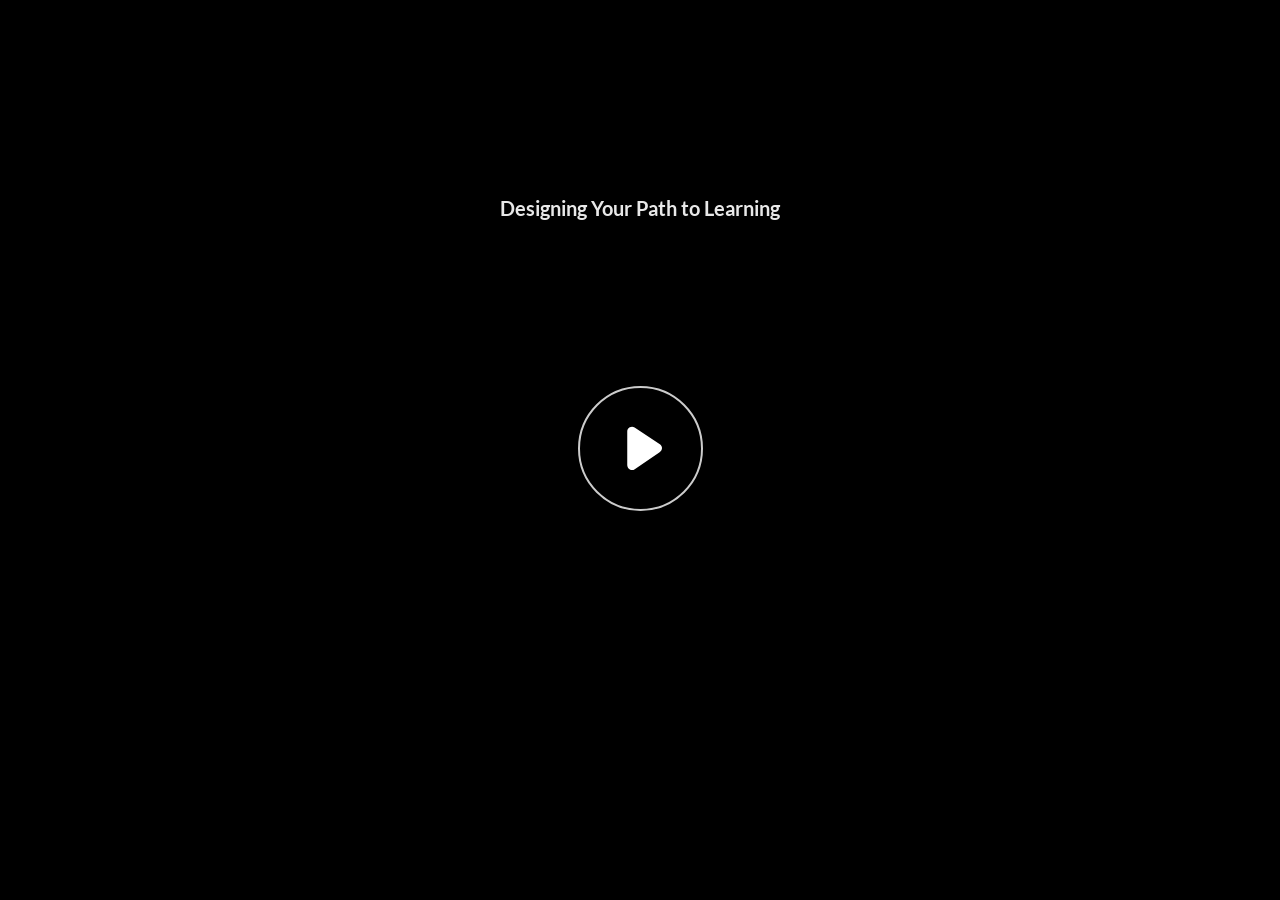
<file: index.html>
﻿<!doctype html>
<html lang="en-US">
<head>
  <meta charset="utf-8">
  <!-- Created using Storyline 360 x64 - http://www.articulate.com  -->
  <!-- version: 3.93.33359.0 -->
  <title>Designing Your Path to Learning</title>
  <meta http-equiv="x-ua-compatible" content="IE=edge"/>
  <meta name="viewport" content="width=device-width,initial-scale=1,user-scalable=no,shrink-to-fit=no,minimal-ui"/>
  <meta name="apple-mobile-web-app-capable" content="yes"/>
  <style>
    html, body { height: 100%; padding: 0; margin: 0 }
    #app { height: 100%; width: 100%; }
  </style>

  <script>
    window.DS = {};
    window.globals = {
      DATA_PATH_BASE: '',
      HAS_FRAME: true,
      HAS_SLIDE: true,

      lmsPresent: false,
      tinCanPresent: false,
      cmi5Present: false,
      aoSupport: false,
      scale: 'noscale',
      captureRc: false,
      browserSize: 'optimal',
      bgColor: '#282828',
      features: 'DropInAcc,DropInBase,DropInCore,DropInInteractions,DropInMisc,DropInVectors,DropInVideo,LayerPresentAsDialog,MultipleQuizTracking,UpdatedThemeEditor',
      themeName: 'unified',
      preloaderColor: '#FFFFFF',
      suppressAnalytics: false,
      productChannel: 'stable',
      publishSource: 'storyline',
      aid: 'aid|eb7e8552-3e13-4edf-966d-9c7c9e89da50',
      cid: '39e8a0a2-c46c-4fed-9044-5785b2eb8d8c',
      playerVersion: '3.93.33359.0',
      publishTimestamp: '2024-11-20T19:00:16.7209871Z',
      maxIosVideoElements: 10,
      connectionSettings: { message: 'You%20are%20offline.%20Trying%20to%20reconnect...', useDarkTheme: false, mode: 'disabled' },
      hasFeature: function(feature) {
        return this.features.split(',').includes(feature);
      },
      
      parseParams: function(qs) {
        if (window.globals.parsedParams != null) {
          return window.globals.parsedParams;
        }
        qs = (qs || window.location.search.substr(1)).split('+').join(' ');
        var params = {},
            tokens,
            re = /[?&]?([^=]+)=([^&]*)/g;

        while (tokens = re.exec(qs)) {
          params[decodeURIComponent(tokens[1]).trim()] =
            decodeURIComponent(tokens[2]).trim();
        }
        window.globals.parsedParams = params;
        return params;
      }

    };
  </script>
  <script>
    var isIe11 = ('ActiveXObject' in window || window.MSBlobBuilder != null)
      && window.msCrypto != null && !window.ActiveXObject;
    if (isIe11) {
      window.globals.unsupportedBrowser = true;
      document.write(atob('[base64]'));
    }
  </script>

  <script>
    if (window.globals.hasFeature('MultiLanguageSinglePackageSupport')) {
      
      
    }
  </script>

  
  <script>window.THREE = { };</script>
  
</head>
<body style="background: #282828" class="cs-HTML theme-unified">
  <!-- 360 -->
  <script>!function(){var e,i=/iPhone/i,o=/iPod/i,n=/iPad/i,t=/\biOS-universal(?:.+)Mac\b/i,r=/\bAndroid(?:.+)Mobile\b/i,a=/Android/i,d=/(?:SD4930UR|\bSilk(?:.+)Mobile\b)/i,p=/Silk/i,l=/Windows Phone/i,u=/\bWindows(?:.+)ARM\b/i,b=/BlackBerry/i,s=/BB10/i,c=/Opera Mini/i,f=/\b(CriOS|Chrome)(?:.+)Mobile/i,h=/Mobile(?:.+)Firefox\b/i,v=function(e){return void 0!==e&&"MacIntel"===e.platform&&"number"==typeof e.maxTouchPoints&&e.maxTouchPoints>1&&"undefined"==typeof MSStream};e=function(e){var m={userAgent:"",platform:"",maxTouchPoints:0};e||"undefined"==typeof navigator?"string"==typeof e?m.userAgent=e:e&&e.userAgent&&(m={userAgent:e.userAgent,platform:e.platform,maxTouchPoints:e.maxTouchPoints||0}):m={userAgent:navigator.userAgent,platform:navigator.platform,maxTouchPoints:navigator.maxTouchPoints||0};var g=m.userAgent,y=g.split("[FBAN");void 0!==y[1]&&(g=y[0]),void 0!==(y=g.split("Twitter"))[1]&&(g=y[0]);var A=function(e){return function(i){return i.test(e)}}(g),w={apple:{phone:A(i)&&!A(l),ipod:A(o),tablet:!A(i)&&(A(n)||v(m))&&!A(l),universal:A(t),device:(A(i)||A(o)||A(n)||A(t)||v(m))&&!A(l)},amazon:{phone:A(d),tablet:!A(d)&&A(p),device:A(d)||A(p)},android:{phone:!A(l)&&A(d)||!A(l)&&A(r),tablet:!A(l)&&!A(d)&&!A(r)&&(A(p)||A(a)),device:!A(l)&&(A(d)||A(p)||A(r)||A(a))||A(/\bokhttp\b/i)},windows:{phone:A(l),tablet:A(u),device:A(l)||A(u)},other:{blackberry:A(b),blackberry10:A(s),opera:A(c),firefox:A(h),chrome:A(f),device:A(b)||A(s)||A(c)||A(h)||A(f)},any:!1,phone:!1,tablet:!1};return w.any=w.apple.device||w.android.device||w.windows.device||w.other.device,w.phone=w.apple.phone||w.android.phone||w.windows.phone,w.tablet=w.apple.tablet||w.android.tablet||w.windows.tablet,w}(),"object"==typeof exports&&"undefined"!=typeof module?module.exports=e:"function"==typeof define&&define.amd?define((function(){return e})):this.isMobile=e}();
    window.isMobile.apple.tablet = window.isMobile.apple.tablet ||
      (navigator.platform === 'MacIntel' && navigator.maxTouchPoints > 1);
    window.isMobile.apple.device = window.isMobile.apple.device || window.isMobile.apple.tablet;
    window.isMobile.tablet = window.isMobile.tablet || window.isMobile.apple.tablet;
    window.isMobile.any = window.isMobile.any || window.isMobile.apple.tablet;
  </script>

  <div id="focus-sink" tabindex="-1"></div>

  <div id="preso"></div>
  <script>
    (function() {

      var classTypes = [ 'desktop', 'mobile', 'phone', 'tablet' ];

      var addDeviceClasses = function(prefix, testObj) {
        var curr, i;
        for (i = 0; i < classTypes.length; i++) {
          curr = classTypes[i];
          if (testObj[curr]) {
            document.body.classList.add(prefix + curr);
          }
        }
      };

      var params = window.globals.parseParams(),
          isDevicePreview = params.devicepreview === '1',
          isPhoneOverride = params.deviceType === 'phone' || (isDevicePreview && params.phone == '1'),
          isTabletOverride = (params.deviceType === 'tablet' || isDevicePreview) && !isPhoneOverride,
          isMobileOverride = isPhoneOverride || isTabletOverride;

      var deviceView = {
        desktop: !window.isMobile.any && !isMobileOverride,
        mobile: window.isMobile.any || isMobileOverride,
        phone: isPhoneOverride || (window.isMobile.phone && !isTabletOverride),
        tablet: isTabletOverride || window.isMobile.tablet
      };

      window.globals.deviceView = deviceView;
      window.isMobile.desktop = !window.isMobile.any;
      window.isMobile.mobile = window.isMobile.any;

      addDeviceClasses('view-', deviceView);

    })();
  </script>
  
  <script src='story_content/triggers.js' type=text/javascript></script>
<script src='story_content/user.js' type=text/javascript></script>
  <div class="slide-loader"></div>

  <script>
    var doc = document, loader = doc.body.querySelector('.slide-loader'); [ 1, 2, 3 ].forEach(function(n) { var d = doc.createElement('div'); d.style.backgroundColor = window.globals.preloaderColor; d.classList.add('mobile-loader-dot'); d.classList.add('dot' + n); loader.appendChild(d); });
  </script>

  <div class="mobile-load-title-overlay" style="display: none">
    <div class="mobile-load-title">Designing Your Path to Learning</div>
  </div>

  <div class="mobile-chrome-warning"></div>

  
<style>
  .warn-connection-dialog {
    display: none;
    background: transparent;
    pointer-events: all;
    position: fixed;
    left: 0;
    top: 0;
    width: 100%;
    height: 100%;
    z-index: 999;
  }

  .warn-connection-content {
    pointer-events: all;
    border-radius: 4px;
    background: white;
    border: 1px solid #E7E7E7;
    color: #333333;
    box-shadow: 0 2px 4px rgba(0, 0, 0, 0.25);
    transition: all 150ms ease-out;
    position: absolute;
    white-space: nowrap;
  }

  .view-phone.is-landscape .warn-connection-content {
    left: 23px;
    bottom: 23px;
  }

  .view-tablet.is-landscape .warn-connection-content {
    left: 50%;
    top: 20px;
    transform: translateX(-50%);
  }

  .view-mobile.is-portrait .warn-connection-content {
    transform: translate(-50%, calc(-100% - 15px));
  }

  .warn-connection-content p {
    display: inline-block;
    margin: 0 8px 0 0;
    line-height: 33px;
    font-size: 11px;
  }

  .warn-connection-content svg {
    position: relative;
    vertical-align: middle;
    margin: 0 2px 2px 8px;
  }

  .view-desktop .warn-connection-content {
    left: 1.5em;
    bottom: 1.5em;
  }

  .view-desktop .warn-connection-content p {
    font-size: 1.1em;
  }

  .is-offline .warn-connection-dialog {
    display: block;
  }

  .is-offline .cs-panel * {
    pointer-events: none !important;
  }

  .is-offline .cs-panel {
    pointer-events: all !important;
  }

  .is-offline #nav-controls * {
    pointer-events: none !important;
  }

  .is-offline #nav-controls {
    pointer-events: all !important;
  }
</style>

<div class="warn-connection-dialog" role="alertdialog" aria-modal="true" tabindex="0" aria-labelledby="warn-connection-message">
  <div class="warn-connection-content">
    <svg width="17" height="15" viewBox="0 0 17 15" xmlns="http://www.w3.org/2000/svg">
      <path fill="#8F0000" stroke="white" d="M16.07,12.98 L15.88,12.23 L9.51,1.21 C8.97,0.26,7.6,0.26,7.06,1.21 L0.69,12.23 C0.15,13.16,0.81,14.36,1.91,14.36 H14.65 C15.47,14.36,16.05,13.7,16.07,12.98 Z"/>
      <path fill="white" stroke="white" d="M8.58,5.5 C8.35,5.28,8.5,5.35,8.21,5.32 C8.09,5.35,7.97,5.49,7.96,5.67 C7.97,5.79,7.98,5.92,7.98,6.04 L7.98,6.04 C7.99,6.17,8,6.31,8.01,6.43 L8.01,6.44 C8.03,6.92,8.06,7.41,8.09,7.9 L8.09,7.9 C8.12,8.39,8.14,8.88,8.17,9.37 C8.17,9.39,8.18,9.42,8.2,9.44 C8.23,9.46,8.25,9.47,8.28,9.47 C8.31,9.47,8.34,9.46,8.35,9.44 C8.37,9.43,8.38,9.4,8.39,9.35 L8.39,9.34 C8.39,9.24,8.4,9.15,8.4,9.05 L8.4,9.05 C8.41,8.96,8.41,8.86,8.42,8.75 C8.43,8.44,8.45,8.12,8.47,7.81 L8.47,7.81 C8.49,7.49,8.51,7.18,8.53,6.87 C8.55,6.46,8.56,6.05,8.59,5.64 L8.6,5.62 C8.6,5.57,8.59,5.53,8.58,5.5 L8.21,5.32 Z"/>
      <circle fill="white" stroke="white" cx="8.3" cy="11.35" r="0.3"/>
    </svg>
    <p id="warn-connection-message">You are offline. Trying to reconnect...</p>
  </div>
</div>

<script>
  (function() {
    window.DS.connection = {
      warningShown: false,
      assets: {},
      loadingAssetGroup: false,
      retryDelay: 500
    };

    var connectionSettings = window.globals.connectionSettings || {};

    var useConnectionMessages = window.AbortController != null &&
      window.location.protocol != 'file:' &&
      connectionSettings.mode === 'normal';

    window.DS.connection.useConnectionMessages = useConnectionMessages;

    var assetCount = 0;
    var checkLoadedId;


    if (useConnectionMessages && connectionSettings != null) {
      var contentEl = document.querySelector('.warn-connection-content');
      var messageEl = contentEl.querySelector('p');

      if (connectionSettings.useDarkTheme) {
        contentEl.style.borderColor = '#BABBBA';
        contentEl.style.backgroundColor = '#282828';
        contentEl.style.color = '#FFFFFF';
      }

      if (connectionSettings.message != null) {
        messageEl.textContent = window.decodeURIComponent(connectionSettings.message);
      }
    }

    function checkAssetsReady() {
      for (var i in DS.connection.assets) {
        if (!DS.connection.assets[i].success) {
          return false;
        }
      }
      return true;
    }

    function stopAssetGroup() {
      if (!useConnectionMessages) { return; }

      assetCount = 0;

      DS.connection.oldAssetGroup = DS.connection.assets;
      DS.connection.assets = {};
      DS.connection.loadingAssetGroup = false;
      clearInterval(checkLoadedId);
    }

    function startAssetGroup() {
      if (!useConnectionMessages) { return; }
      var ticks = 0;
      clearInterval(checkLoadedId);
      checkLoadedId = setInterval(function() {
        var loaded = 0;
        if (assetCount === 0 && loaded === 0) {
          clearInterval(checkLoadedId);
          return;
        }

        for (var i in DS.connection.assets) {
          if (DS.connection.assets[i].success) {
            loaded++;
          }
        }

        if (assetCount === loaded && checkAssetsReady()) {
          for (var i in DS.connection.assets) {
            if (DS.connection.assets[i].action) {
              DS.connection.assets[i].action();
            }
          }
          hideWarning();
          stopAssetGroup();
        }
      }, 100)
    }

    function requiredAsset(url, action, retry, type) {
      if (!useConnectionMessages) { return; }
      if (DS.connection.assets[url]) { return; }

      DS.connection.assets[url] = {
        success: false, action: action, retry: retry, type: type
      };
      assetCount = Object.keys(DS.connection.assets).length;
      if (!DS.connection.loadingAssetGroup) {
        startAssetGroup();
      }
      DS.connection.loadingAssetGroup = true;
    }

    function assetLoaded(url) {
      if (!useConnectionMessages) { return; }
      if (DS.connection.assets[url]) {
        DS.connection.assets[url].success = true;
      }
    }

    function assetFailed(url) {
      if (!useConnectionMessages) { return; }
      if (!DS.connection.assets[url]) {
        if (/\.js$/.test(url) && url.indexOf('transcripts') === -1) {
          setTimeout(function() {
            if (DS.connection.lastSlideLoaded != null) {
              DS.connection.lastSlideLoaded();
            }
          }, DS.connection.retryDelay);
        }
        return;
      }
      if (!DS.connection.warningShown) { showWarning(); }
      if (DS.connection.assets[url].retry) {
        setTimeout(function() {
          if (!DS.connection.assets[url].success) {
            DS.connection.assets[url].retry()
          }
        }, DS.connection.retryDelay);
      }
    }

    function hideWarning() {
      document.body.classList.remove('is-offline');
      DS.connection.warningShown = false;
      enableKeys();
    }
    DS.connection.hideWarning = hideWarning

    function showWarning(btn) {
      document.body.classList.add('is-offline')
      DS.connection.warningShown = true;
      updateWarningPosition();
      disableKeys();
    }

    function updateWarningPosition() {
      if (!DS.connection.warningShown) {
        return;
      }

      var isPortrait = document.body.classList.contains('is-portrait');
      var isMobile = document.body.classList.contains('view-mobile');
      var warningEl = document.querySelector('.warn-connection-content');

      if (isPortrait && isMobile) {
        var slide = document.querySelector('.primary-slide');
        var slideRect = slide != null
          ? slide.getBoundingClientRect()
          : { top: window.innerHeight, left: 0, width: window.innerWidth };

        warningEl.style.top = `${slideRect.top}px`
        warningEl.style.left = `${slideRect.left + slideRect.width / 2}px`
      } else {
        warningEl.style.top = null;
        warningEl.style.left = null;
      }

      window.requestAnimationFrame(updateWarningPosition);
    }

    function onDisableKeyDown(e) {
      e.preventDefault();
      e.stopImmediatePropagation();
    }

    function onDisableKeyUp(e) {
      e.preventDefault();
      e.stopImmediatePropagation();
    }

    var accStyle = document.createElement('style');
    var warnDialogEl = document.querySelector('.warn-connection-dialog');

    function disableKeys() {
      if (DS.views && DS.views.nsStack && DS.views.nsStack.length === 1) {
        DS.views.nsStack[0].tabReachable = false
        DS.views.nsStack[0].updateTabIndex(true, true);
      }

      accStyle.innerHTML = '.acc-shadow-dom { display: none; }';
      document.body.appendChild(accStyle);

      warnDialogEl.parentNode.append(warnDialogEl);
      warnDialogEl.focus();
    }

    function enableKeys() {
      accStyle.remove();
      if (DS.views && DS.views.nsStack && DS.views.nsStack.length === 1 && DS.views.nsStack[0].name === '_frame') {
        DS.views.nsStack[0].tabReachable = true;
        DS.views.nsStack[0].updateTabIndex();
      }
    }

    // these will all be noops if the feature flag isn't set in
    // the data and `window.globals.features`
    DS.connection.requiredAsset = requiredAsset;
    DS.connection.assetLoaded = assetLoaded;
    DS.connection.assetFailed = assetFailed;
    DS.connection.stopAssetGroup = stopAssetGroup;
    DS.connection.startAssetGroup = startAssetGroup;
  })();
</script>


  <script>
    
    if (window.autoSpider && window.vInterfaceObject) {
      document.querySelector('.mobile-load-title-overlay').style.display = 'none';
    }
  </script>

  

  <link rel="stylesheet" href="html5/data/css/output.min.css" data-noprefix/>
</body>
<script src="html5/lib/scripts/bootstrapper.min.js"></script>
</html>
</file>
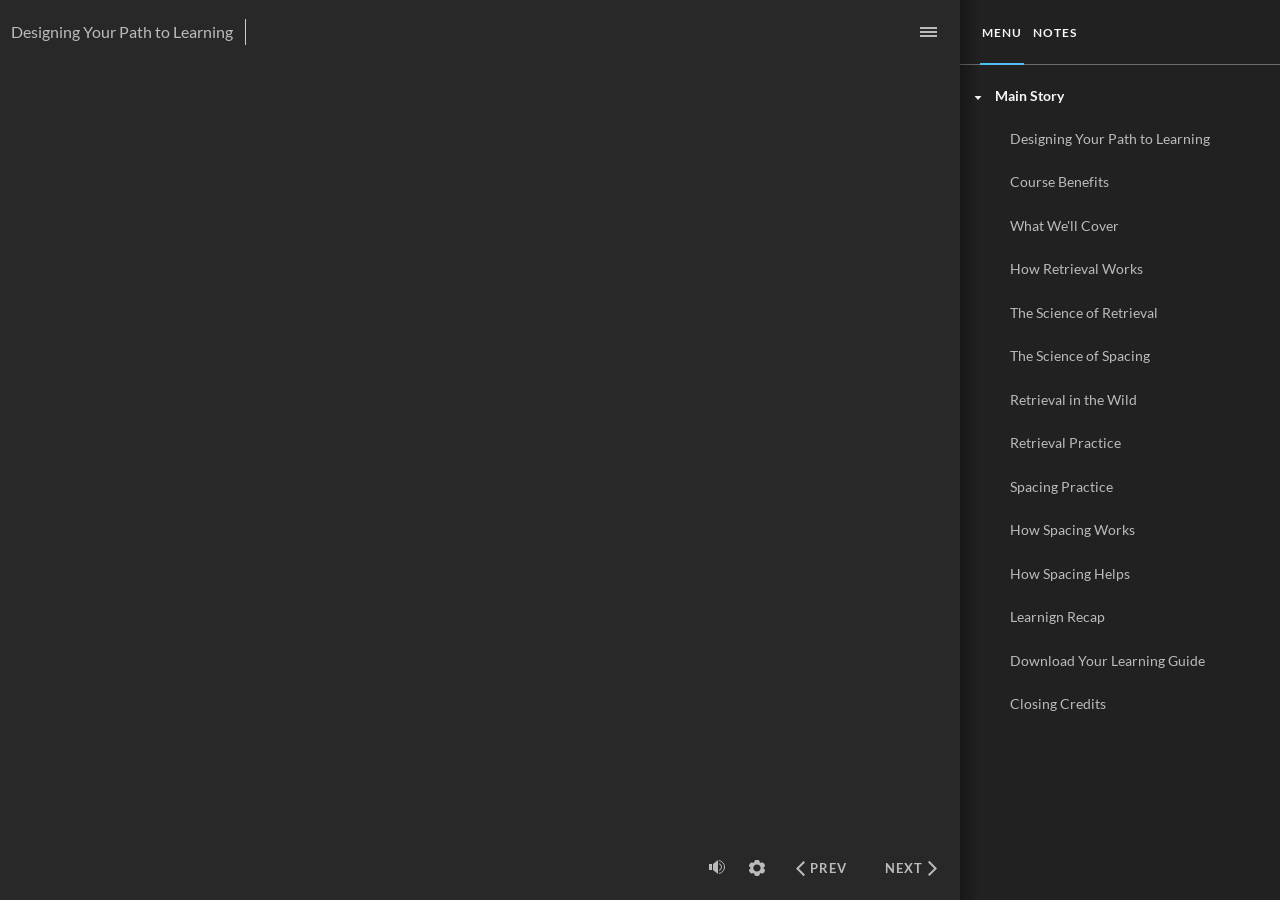
<file: index_lms.html>
<!doctype html>
<html lang="en-US">
<head>
  <meta charset="utf-8">
  <!-- Created using Storyline 360 x64 - http://www.articulate.com  -->
  <!-- version: 3.93.33359.0 -->
  <title>Designing Your Path to Learning</title>
  <meta http-equiv="x-ua-compatible" content="IE=edge"/>
  <meta name="viewport" content="width=device-width,initial-scale=1,user-scalable=no,shrink-to-fit=no,minimal-ui"/>
  <meta name="apple-mobile-web-app-capable" content="yes"/>
  <style>
    html, body { height: 100%; padding: 0; margin: 0 }
    #app { height: 100%; width: 100%; }
  </style>

  <script>
    window.DS = {};
    window.globals = {
      DATA_PATH_BASE: '',
      HAS_FRAME: true,
      HAS_SLIDE: true,

      lmsPresent: true,
      tinCanPresent: false,
      cmi5Present: false,
      aoSupport: false,
      scale: 'noscale',
      captureRc: false,
      browserSize: 'optimal',
      bgColor: '#282828',
      features: 'DropInAcc,DropInBase,DropInCore,DropInInteractions,DropInMisc,DropInVectors,DropInVideo,LayerPresentAsDialog,MultipleQuizTracking,UpdatedThemeEditor',
      themeName: 'unified',
      preloaderColor: '#FFFFFF',
      suppressAnalytics: false,
      productChannel: 'stable',
      publishSource: 'storyline',
      aid: 'aid|eb7e8552-3e13-4edf-966d-9c7c9e89da50',
      cid: '39e8a0a2-c46c-4fed-9044-5785b2eb8d8c',
      playerVersion: '3.93.33359.0',
      publishTimestamp: '2024-11-20T19:00:16.9886658Z',
      maxIosVideoElements: 10,
      connectionSettings: { message: 'You%20are%20offline.%20Trying%20to%20reconnect...', useDarkTheme: false, mode: 'disabled' },
      hasFeature: function(feature) {
        return this.features.split(',').includes(feature);
      },
      
      parseParams: function(qs) {
        if (window.globals.parsedParams != null) {
          return window.globals.parsedParams;
        }
        qs = (qs || window.location.search.substr(1)).split('+').join(' ');
        var params = {},
            tokens,
            re = /[?&]?([^=]+)=([^&]*)/g;

        while (tokens = re.exec(qs)) {
          params[decodeURIComponent(tokens[1]).trim()] =
            decodeURIComponent(tokens[2]).trim();
        }
        window.globals.parsedParams = params;
        return params;
      }

    };
  </script>
  <script>
    var isIe11 = ('ActiveXObject' in window || window.MSBlobBuilder != null)
      && window.msCrypto != null && !window.ActiveXObject;
    if (isIe11) {
      window.globals.unsupportedBrowser = true;
      document.write(atob('[base64]'));
    }
  </script>

  <script>
    if (window.globals.hasFeature('MultiLanguageSinglePackageSupport')) {
      
      
    }
  </script>

  <script src="lms/scormdriver.js" charset="utf-8"></script>
  <script>window.THREE = { };</script>
  
</head>
<body style="background: #282828" class="cs-HTML theme-unified">
  <!-- 360 -->
  <script>!function(){var e,i=/iPhone/i,o=/iPod/i,n=/iPad/i,t=/\biOS-universal(?:.+)Mac\b/i,r=/\bAndroid(?:.+)Mobile\b/i,a=/Android/i,d=/(?:SD4930UR|\bSilk(?:.+)Mobile\b)/i,p=/Silk/i,l=/Windows Phone/i,u=/\bWindows(?:.+)ARM\b/i,b=/BlackBerry/i,s=/BB10/i,c=/Opera Mini/i,f=/\b(CriOS|Chrome)(?:.+)Mobile/i,h=/Mobile(?:.+)Firefox\b/i,v=function(e){return void 0!==e&&"MacIntel"===e.platform&&"number"==typeof e.maxTouchPoints&&e.maxTouchPoints>1&&"undefined"==typeof MSStream};e=function(e){var m={userAgent:"",platform:"",maxTouchPoints:0};e||"undefined"==typeof navigator?"string"==typeof e?m.userAgent=e:e&&e.userAgent&&(m={userAgent:e.userAgent,platform:e.platform,maxTouchPoints:e.maxTouchPoints||0}):m={userAgent:navigator.userAgent,platform:navigator.platform,maxTouchPoints:navigator.maxTouchPoints||0};var g=m.userAgent,y=g.split("[FBAN");void 0!==y[1]&&(g=y[0]),void 0!==(y=g.split("Twitter"))[1]&&(g=y[0]);var A=function(e){return function(i){return i.test(e)}}(g),w={apple:{phone:A(i)&&!A(l),ipod:A(o),tablet:!A(i)&&(A(n)||v(m))&&!A(l),universal:A(t),device:(A(i)||A(o)||A(n)||A(t)||v(m))&&!A(l)},amazon:{phone:A(d),tablet:!A(d)&&A(p),device:A(d)||A(p)},android:{phone:!A(l)&&A(d)||!A(l)&&A(r),tablet:!A(l)&&!A(d)&&!A(r)&&(A(p)||A(a)),device:!A(l)&&(A(d)||A(p)||A(r)||A(a))||A(/\bokhttp\b/i)},windows:{phone:A(l),tablet:A(u),device:A(l)||A(u)},other:{blackberry:A(b),blackberry10:A(s),opera:A(c),firefox:A(h),chrome:A(f),device:A(b)||A(s)||A(c)||A(h)||A(f)},any:!1,phone:!1,tablet:!1};return w.any=w.apple.device||w.android.device||w.windows.device||w.other.device,w.phone=w.apple.phone||w.android.phone||w.windows.phone,w.tablet=w.apple.tablet||w.android.tablet||w.windows.tablet,w}(),"object"==typeof exports&&"undefined"!=typeof module?module.exports=e:"function"==typeof define&&define.amd?define((function(){return e})):this.isMobile=e}();
    window.isMobile.apple.tablet = window.isMobile.apple.tablet ||
      (navigator.platform === 'MacIntel' && navigator.maxTouchPoints > 1);
    window.isMobile.apple.device = window.isMobile.apple.device || window.isMobile.apple.tablet;
    window.isMobile.tablet = window.isMobile.tablet || window.isMobile.apple.tablet;
    window.isMobile.any = window.isMobile.any || window.isMobile.apple.tablet;
  </script>

  <div id="focus-sink" tabindex="-1"></div>

  <div id="preso"></div>
  <script>
    (function() {

      var classTypes = [ 'desktop', 'mobile', 'phone', 'tablet' ];

      var addDeviceClasses = function(prefix, testObj) {
        var curr, i;
        for (i = 0; i < classTypes.length; i++) {
          curr = classTypes[i];
          if (testObj[curr]) {
            document.body.classList.add(prefix + curr);
          }
        }
      };

      var params = window.globals.parseParams(),
          isDevicePreview = params.devicepreview === '1',
          isPhoneOverride = params.deviceType === 'phone' || (isDevicePreview && params.phone == '1'),
          isTabletOverride = (params.deviceType === 'tablet' || isDevicePreview) && !isPhoneOverride,
          isMobileOverride = isPhoneOverride || isTabletOverride;

      var deviceView = {
        desktop: !window.isMobile.any && !isMobileOverride,
        mobile: window.isMobile.any || isMobileOverride,
        phone: isPhoneOverride || (window.isMobile.phone && !isTabletOverride),
        tablet: isTabletOverride || window.isMobile.tablet
      };

      window.globals.deviceView = deviceView;
      window.isMobile.desktop = !window.isMobile.any;
      window.isMobile.mobile = window.isMobile.any;

      addDeviceClasses('view-', deviceView);

    })();
  </script>
  
  <script src='story_content/triggers.js' type=text/javascript></script>
<script src='story_content/user.js' type=text/javascript></script>
  <div class="slide-loader"></div>

  <script>
    var doc = document, loader = doc.body.querySelector('.slide-loader'); [ 1, 2, 3 ].forEach(function(n) { var d = doc.createElement('div'); d.style.backgroundColor = window.globals.preloaderColor; d.classList.add('mobile-loader-dot'); d.classList.add('dot' + n); loader.appendChild(d); });
  </script>

  <div class="mobile-load-title-overlay" style="display: none">
    <div class="mobile-load-title">Designing Your Path to Learning</div>
  </div>

  <div class="mobile-chrome-warning"></div>

  
<style>
  .warn-connection-dialog {
    display: none;
    background: transparent;
    pointer-events: all;
    position: fixed;
    left: 0;
    top: 0;
    width: 100%;
    height: 100%;
    z-index: 999;
  }

  .warn-connection-content {
    pointer-events: all;
    border-radius: 4px;
    background: white;
    border: 1px solid #E7E7E7;
    color: #333333;
    box-shadow: 0 2px 4px rgba(0, 0, 0, 0.25);
    transition: all 150ms ease-out;
    position: absolute;
    white-space: nowrap;
  }

  .view-phone.is-landscape .warn-connection-content {
    left: 23px;
    bottom: 23px;
  }

  .view-tablet.is-landscape .warn-connection-content {
    left: 50%;
    top: 20px;
    transform: translateX(-50%);
  }

  .view-mobile.is-portrait .warn-connection-content {
    transform: translate(-50%, calc(-100% - 15px));
  }

  .warn-connection-content p {
    display: inline-block;
    margin: 0 8px 0 0;
    line-height: 33px;
    font-size: 11px;
  }

  .warn-connection-content svg {
    position: relative;
    vertical-align: middle;
    margin: 0 2px 2px 8px;
  }

  .view-desktop .warn-connection-content {
    left: 1.5em;
    bottom: 1.5em;
  }

  .view-desktop .warn-connection-content p {
    font-size: 1.1em;
  }

  .is-offline .warn-connection-dialog {
    display: block;
  }

  .is-offline .cs-panel * {
    pointer-events: none !important;
  }

  .is-offline .cs-panel {
    pointer-events: all !important;
  }

  .is-offline #nav-controls * {
    pointer-events: none !important;
  }

  .is-offline #nav-controls {
    pointer-events: all !important;
  }
</style>

<div class="warn-connection-dialog" role="alertdialog" aria-modal="true" tabindex="0" aria-labelledby="warn-connection-message">
  <div class="warn-connection-content">
    <svg width="17" height="15" viewBox="0 0 17 15" xmlns="http://www.w3.org/2000/svg">
      <path fill="#8F0000" stroke="white" d="M16.07,12.98 L15.88,12.23 L9.51,1.21 C8.97,0.26,7.6,0.26,7.06,1.21 L0.69,12.23 C0.15,13.16,0.81,14.36,1.91,14.36 H14.65 C15.47,14.36,16.05,13.7,16.07,12.98 Z"/>
      <path fill="white" stroke="white" d="M8.58,5.5 C8.35,5.28,8.5,5.35,8.21,5.32 C8.09,5.35,7.97,5.49,7.96,5.67 C7.97,5.79,7.98,5.92,7.98,6.04 L7.98,6.04 C7.99,6.17,8,6.31,8.01,6.43 L8.01,6.44 C8.03,6.92,8.06,7.41,8.09,7.9 L8.09,7.9 C8.12,8.39,8.14,8.88,8.17,9.37 C8.17,9.39,8.18,9.42,8.2,9.44 C8.23,9.46,8.25,9.47,8.28,9.47 C8.31,9.47,8.34,9.46,8.35,9.44 C8.37,9.43,8.38,9.4,8.39,9.35 L8.39,9.34 C8.39,9.24,8.4,9.15,8.4,9.05 L8.4,9.05 C8.41,8.96,8.41,8.86,8.42,8.75 C8.43,8.44,8.45,8.12,8.47,7.81 L8.47,7.81 C8.49,7.49,8.51,7.18,8.53,6.87 C8.55,6.46,8.56,6.05,8.59,5.64 L8.6,5.62 C8.6,5.57,8.59,5.53,8.58,5.5 L8.21,5.32 Z"/>
      <circle fill="white" stroke="white" cx="8.3" cy="11.35" r="0.3"/>
    </svg>
    <p id="warn-connection-message">You are offline. Trying to reconnect...</p>
  </div>
</div>

<script>
  (function() {
    window.DS.connection = {
      warningShown: false,
      assets: {},
      loadingAssetGroup: false,
      retryDelay: 500
    };

    var connectionSettings = window.globals.connectionSettings || {};

    var useConnectionMessages = window.AbortController != null &&
      window.location.protocol != 'file:' &&
      connectionSettings.mode === 'normal';

    window.DS.connection.useConnectionMessages = useConnectionMessages;

    var assetCount = 0;
    var checkLoadedId;


    if (useConnectionMessages && connectionSettings != null) {
      var contentEl = document.querySelector('.warn-connection-content');
      var messageEl = contentEl.querySelector('p');

      if (connectionSettings.useDarkTheme) {
        contentEl.style.borderColor = '#BABBBA';
        contentEl.style.backgroundColor = '#282828';
        contentEl.style.color = '#FFFFFF';
      }

      if (connectionSettings.message != null) {
        messageEl.textContent = window.decodeURIComponent(connectionSettings.message);
      }
    }

    function checkAssetsReady() {
      for (var i in DS.connection.assets) {
        if (!DS.connection.assets[i].success) {
          return false;
        }
      }
      return true;
    }

    function stopAssetGroup() {
      if (!useConnectionMessages) { return; }

      assetCount = 0;

      DS.connection.oldAssetGroup = DS.connection.assets;
      DS.connection.assets = {};
      DS.connection.loadingAssetGroup = false;
      clearInterval(checkLoadedId);
    }

    function startAssetGroup() {
      if (!useConnectionMessages) { return; }
      var ticks = 0;
      clearInterval(checkLoadedId);
      checkLoadedId = setInterval(function() {
        var loaded = 0;
        if (assetCount === 0 && loaded === 0) {
          clearInterval(checkLoadedId);
          return;
        }

        for (var i in DS.connection.assets) {
          if (DS.connection.assets[i].success) {
            loaded++;
          }
        }

        if (assetCount === loaded && checkAssetsReady()) {
          for (var i in DS.connection.assets) {
            if (DS.connection.assets[i].action) {
              DS.connection.assets[i].action();
            }
          }
          hideWarning();
          stopAssetGroup();
        }
      }, 100)
    }

    function requiredAsset(url, action, retry, type) {
      if (!useConnectionMessages) { return; }
      if (DS.connection.assets[url]) { return; }

      DS.connection.assets[url] = {
        success: false, action: action, retry: retry, type: type
      };
      assetCount = Object.keys(DS.connection.assets).length;
      if (!DS.connection.loadingAssetGroup) {
        startAssetGroup();
      }
      DS.connection.loadingAssetGroup = true;
    }

    function assetLoaded(url) {
      if (!useConnectionMessages) { return; }
      if (DS.connection.assets[url]) {
        DS.connection.assets[url].success = true;
      }
    }

    function assetFailed(url) {
      if (!useConnectionMessages) { return; }
      if (!DS.connection.assets[url]) {
        if (/\.js$/.test(url) && url.indexOf('transcripts') === -1) {
          setTimeout(function() {
            if (DS.connection.lastSlideLoaded != null) {
              DS.connection.lastSlideLoaded();
            }
          }, DS.connection.retryDelay);
        }
        return;
      }
      if (!DS.connection.warningShown) { showWarning(); }
      if (DS.connection.assets[url].retry) {
        setTimeout(function() {
          if (!DS.connection.assets[url].success) {
            DS.connection.assets[url].retry()
          }
        }, DS.connection.retryDelay);
      }
    }

    function hideWarning() {
      document.body.classList.remove('is-offline');
      DS.connection.warningShown = false;
      enableKeys();
    }
    DS.connection.hideWarning = hideWarning

    function showWarning(btn) {
      document.body.classList.add('is-offline')
      DS.connection.warningShown = true;
      updateWarningPosition();
      disableKeys();
    }

    function updateWarningPosition() {
      if (!DS.connection.warningShown) {
        return;
      }

      var isPortrait = document.body.classList.contains('is-portrait');
      var isMobile = document.body.classList.contains('view-mobile');
      var warningEl = document.querySelector('.warn-connection-content');

      if (isPortrait && isMobile) {
        var slide = document.querySelector('.primary-slide');
        var slideRect = slide != null
          ? slide.getBoundingClientRect()
          : { top: window.innerHeight, left: 0, width: window.innerWidth };

        warningEl.style.top = `${slideRect.top}px`
        warningEl.style.left = `${slideRect.left + slideRect.width / 2}px`
      } else {
        warningEl.style.top = null;
        warningEl.style.left = null;
      }

      window.requestAnimationFrame(updateWarningPosition);
    }

    function onDisableKeyDown(e) {
      e.preventDefault();
      e.stopImmediatePropagation();
    }

    function onDisableKeyUp(e) {
      e.preventDefault();
      e.stopImmediatePropagation();
    }

    var accStyle = document.createElement('style');
    var warnDialogEl = document.querySelector('.warn-connection-dialog');

    function disableKeys() {
      if (DS.views && DS.views.nsStack && DS.views.nsStack.length === 1) {
        DS.views.nsStack[0].tabReachable = false
        DS.views.nsStack[0].updateTabIndex(true, true);
      }

      accStyle.innerHTML = '.acc-shadow-dom { display: none; }';
      document.body.appendChild(accStyle);

      warnDialogEl.parentNode.append(warnDialogEl);
      warnDialogEl.focus();
    }

    function enableKeys() {
      accStyle.remove();
      if (DS.views && DS.views.nsStack && DS.views.nsStack.length === 1 && DS.views.nsStack[0].name === '_frame') {
        DS.views.nsStack[0].tabReachable = true;
        DS.views.nsStack[0].updateTabIndex();
      }
    }

    // these will all be noops if the feature flag isn't set in
    // the data and `window.globals.features`
    DS.connection.requiredAsset = requiredAsset;
    DS.connection.assetLoaded = assetLoaded;
    DS.connection.assetFailed = assetFailed;
    DS.connection.stopAssetGroup = stopAssetGroup;
    DS.connection.startAssetGroup = startAssetGroup;
  })();
</script>


  <script>
    
    if (window.autoSpider && window.vInterfaceObject) {
      document.querySelector('.mobile-load-title-overlay').style.display = 'none';
    }
  </script>

  

  <link rel="stylesheet" href="html5/data/css/output.min.css" data-noprefix/>
</body>
<script src="html5/lib/scripts/bootstrapper.min.js"></script>
</html>
</file>
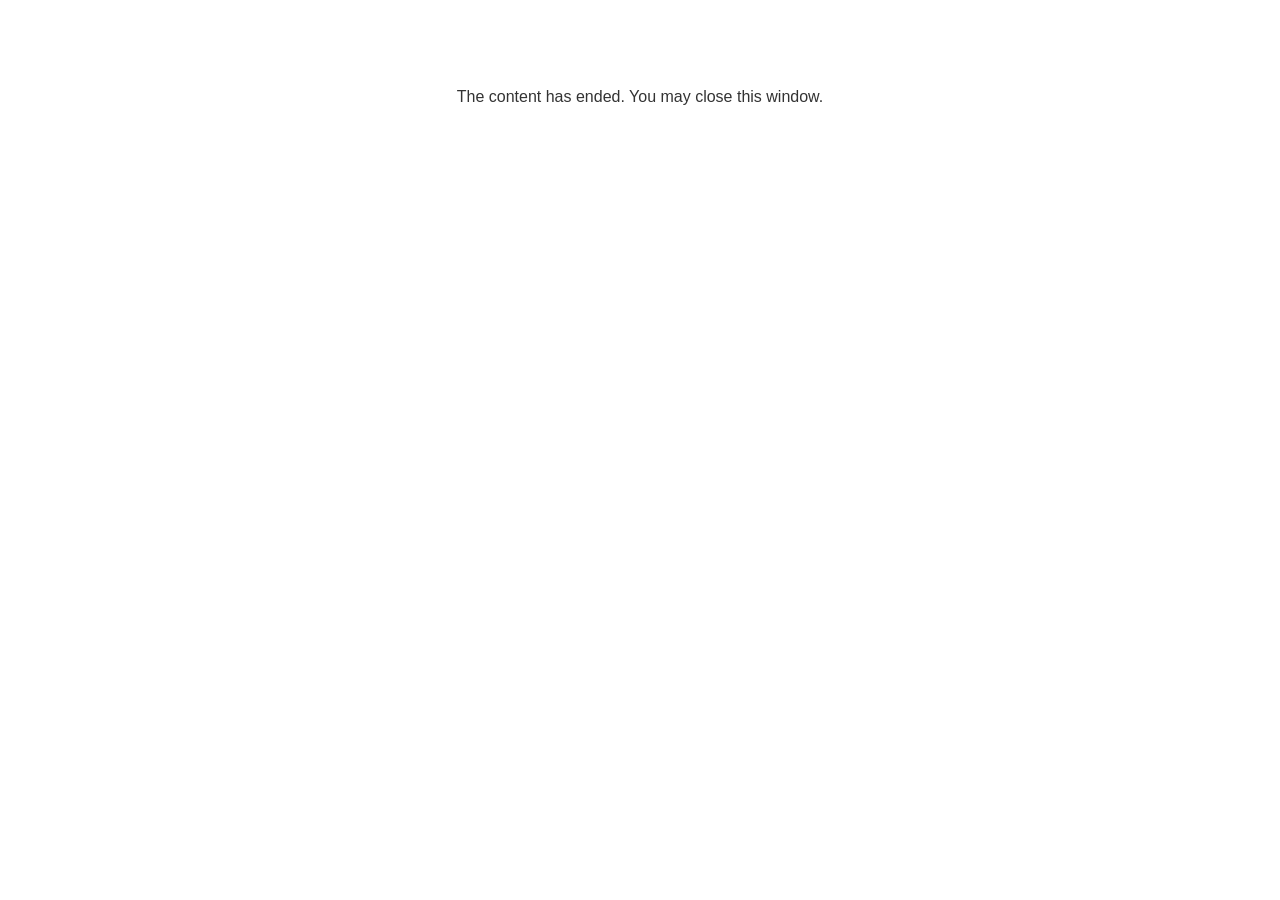
<file: lms/goodbye.html>
<!doctype html>
<html>
<body style="background-color: #ffffff;">

<p role="alert" style="color: #333333;font-family: Lato, articulate, tahoma, arial;font-size: medium;text-align: center;">
<br><br><br><br>
The content has ended. You may close this window.
</p>

</body>
</html>
</file>
